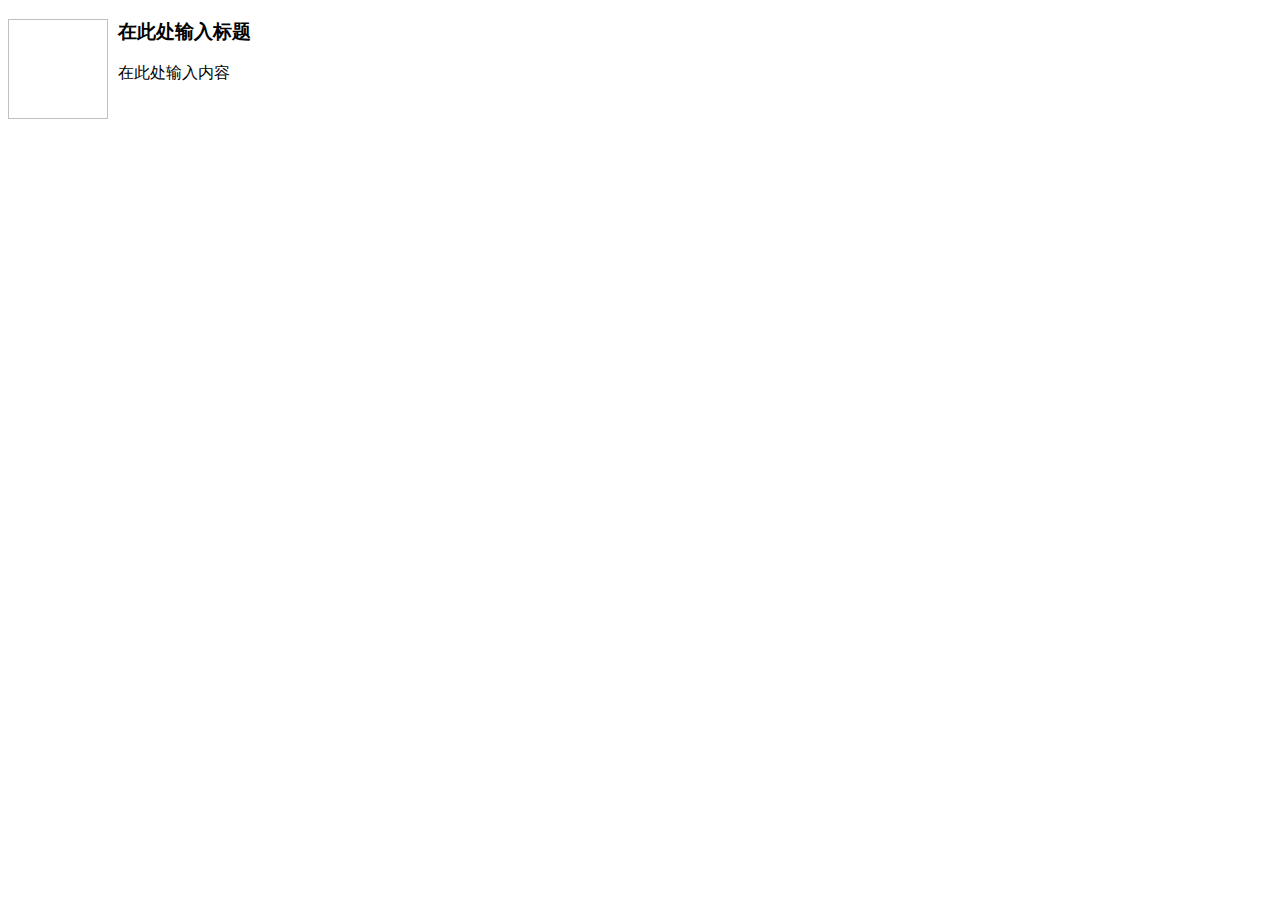
<file: csdn/static/kindeditor/plugins/template/html/1.html>
<!doctype html>
<html>
<head>
	<meta charset="utf-8" />
</head>
<body>
	<h3>
		<img align="left" height="100" style="margin-right: 10px" width="100" />在此处输入标题
	</h3>
	<p>
		在此处输入内容
	</p>
</body>
</html>
</file>
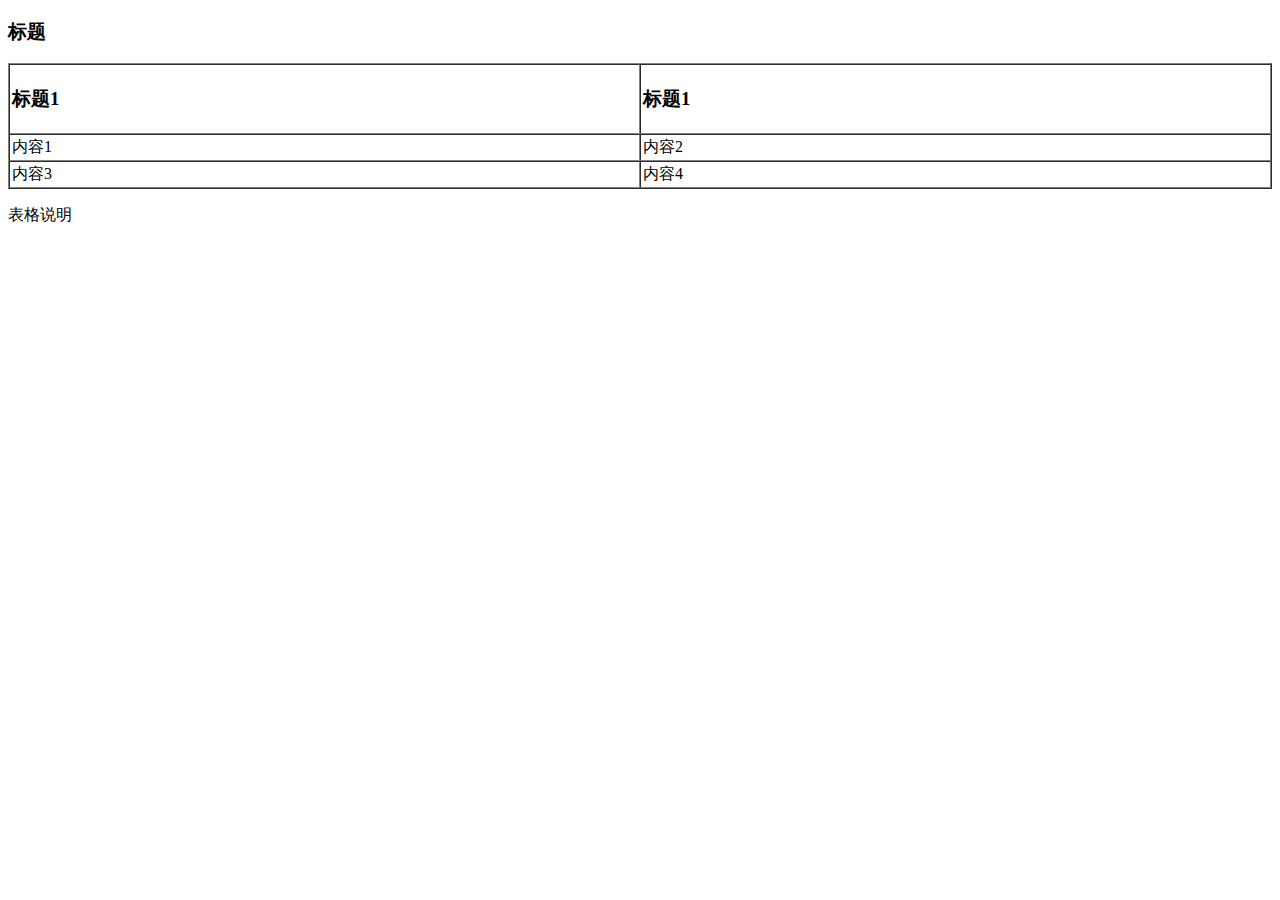
<file: csdn/static/kindeditor/plugins/template/html/2.html>
<!doctype html>
<html>
<head>
	<meta charset="utf-8" />
</head>
<body>
	<h3>
		标题
	</h3>
	<table style="width:100%;" cellpadding="2" cellspacing="0" border="1">
		<tbody>
			<tr>
				<td>
					<h3>标题1</h3>
				</td>
				<td>
					<h3>标题1</h3>
				</td>
			</tr>
			<tr>
				<td>
					内容1
				</td>
				<td>
					内容2
				</td>
			</tr>
			<tr>
				<td>
					内容3
				</td>
				<td>
					内容4
				</td>
			</tr>
		</tbody>
	</table>
	<p>
		表格说明
	</p>
</body>
</html>
</file>
